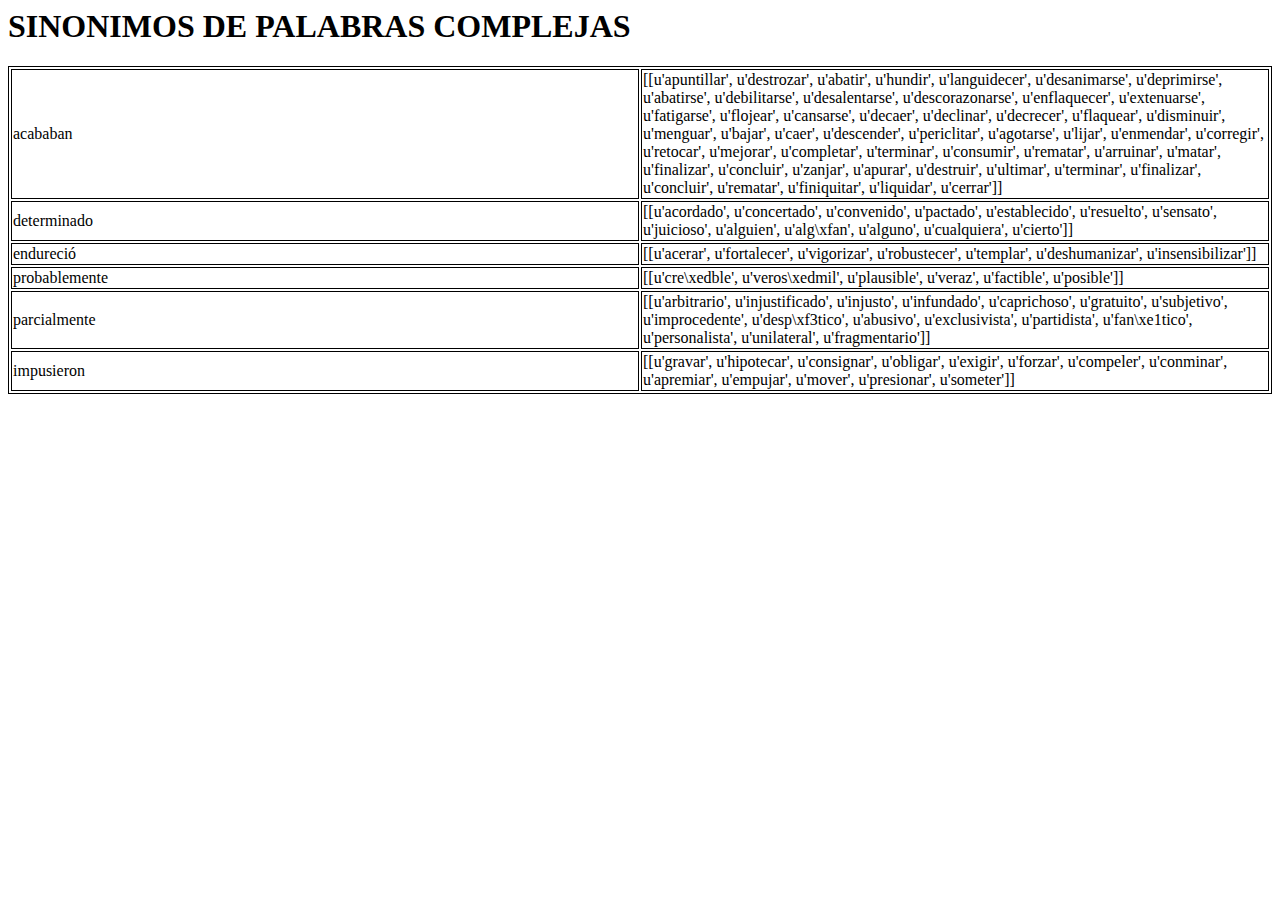
<file: cod/FormExample/tempdictionary.html>
<html><head><h1>SINONIMOS DE PALABRAS COMPLEJAS</h1><style>table {width: 100%;border: 1px solid #000;}td {width: 25%;text-align: left;border: 1px solid #000;}</style></head><body><div id='contenedor'><span class='cuerpo-texto'><table><tr><td>acababan</td><td>[[u'apuntillar', u'destrozar', u'abatir', u'hundir', u'languidecer', u'desanimarse', u'deprimirse', u'abatirse', u'debilitarse', u'desalentarse', u'descorazonarse', u'enflaquecer', u'extenuarse', u'fatigarse', u'flojear', u'cansarse', u'decaer', u'declinar', u'decrecer', u'flaquear', u'disminuir', u'menguar', u'bajar', u'caer', u'descender', u'periclitar', u'agotarse', u'lijar', u'enmendar', u'corregir', u'retocar', u'mejorar', u'completar', u'terminar', u'consumir', u'rematar', u'arruinar', u'matar', u'finalizar', u'concluir', u'zanjar', u'apurar', u'destruir', u'ultimar', u'terminar', u'finalizar', u'concluir', u'rematar', u'finiquitar', u'liquidar', u'cerrar']]</td></tr><tr><td>determinado</td><td>[[u'acordado', u'concertado', u'convenido', u'pactado', u'establecido', u'resuelto', u'sensato', u'juicioso', u'alguien', u'alg\xfan', u'alguno', u'cualquiera', u'cierto']]</td></tr><tr><td>endureció</td><td>[[u'acerar', u'fortalecer', u'vigorizar', u'robustecer', u'templar', u'deshumanizar', u'insensibilizar']]</td></tr><tr><td>probablemente</td><td>[[u'cre\xedble', u'veros\xedmil', u'plausible', u'veraz', u'factible', u'posible']]</td></tr><tr><td>parcialmente</td><td>[[u'arbitrario', u'injustificado', u'injusto', u'infundado', u'caprichoso', u'gratuito', u'subjetivo', u'improcedente', u'desp\xf3tico', u'abusivo', u'exclusivista', u'partidista', u'fan\xe1tico', u'personalista', u'unilateral', u'fragmentario']]</td></tr><tr><td>impusieron</td><td>[[u'gravar', u'hipotecar', u'consignar', u'obligar', u'exigir', u'forzar', u'compeler', u'conminar', u'apremiar', u'empujar', u'mover', u'presionar', u'someter']]</td></tr></table></span></div></body></html>
</file>
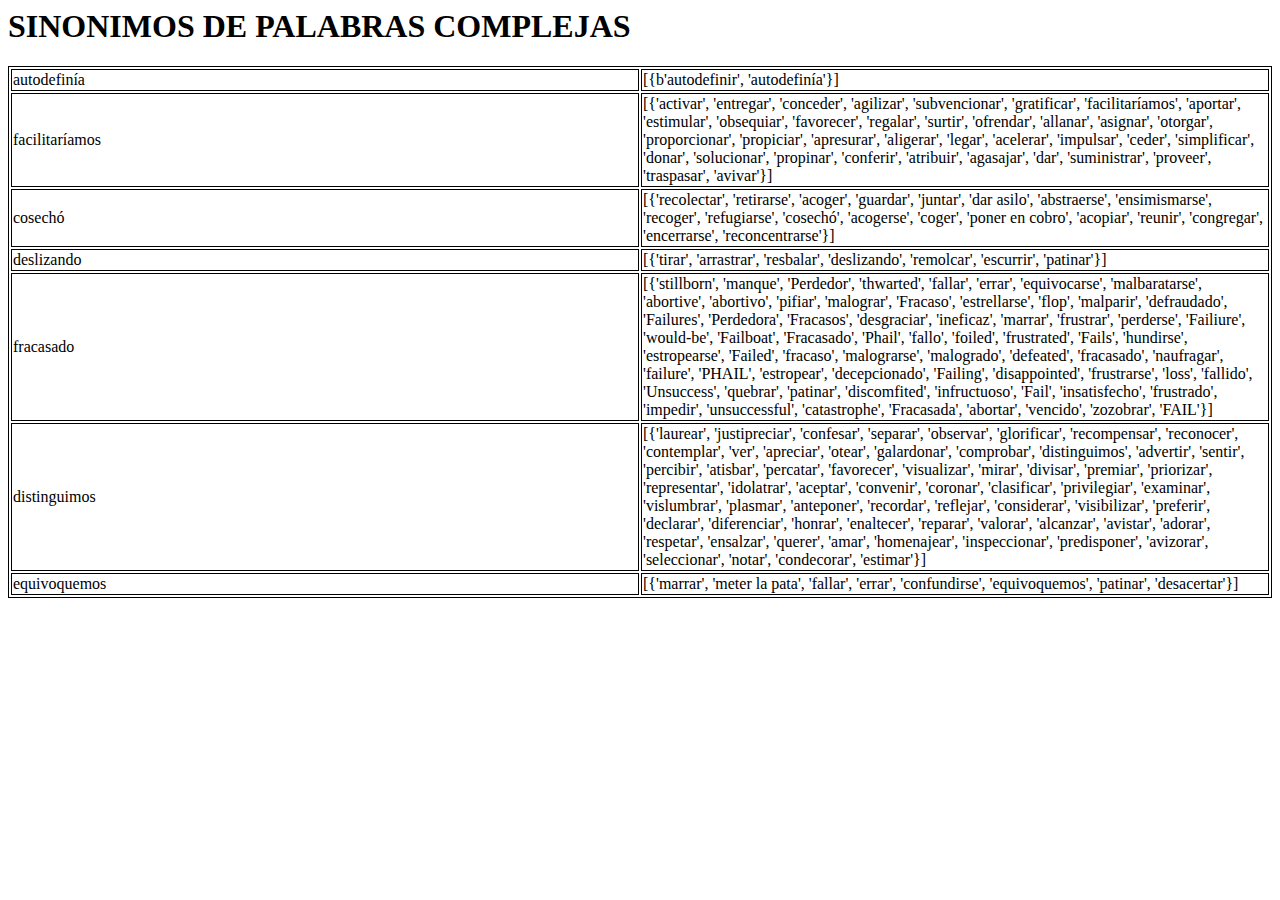
<file: cod/FormExample/templates/tempdictionary.html>
<html><head><meta charset='UTF-8'><title>LISTA DE SINÓNIMOS DE PALABRAS COMPLEJAS</title><h1>SINONIMOS DE PALABRAS COMPLEJAS</h1><style>table {width: 100%;border: 1px solid #000;}td {width: 25%;text-align: left;border: 1px solid #000;}</style></head><body><div id='contenedor'><span class='cuerpo-texto'><table><tr><td>autodefinía</td><td>[{b'autodefinir', 'autodefinía'}]</td></tr><tr><td>facilitaríamos</td><td>[{'activar', 'entregar', 'conceder', 'agilizar', 'subvencionar', 'gratificar', 'facilitaríamos', 'aportar', 'estimular', 'obsequiar', 'favorecer', 'regalar', 'surtir', 'ofrendar', 'allanar', 'asignar', 'otorgar', 'proporcionar', 'propiciar', 'apresurar', 'aligerar', 'legar', 'acelerar', 'impulsar', 'ceder', 'simplificar', 'donar', 'solucionar', 'propinar', 'conferir', 'atribuir', 'agasajar', 'dar', 'suministrar', 'proveer', 'traspasar', 'avivar'}]</td></tr><tr><td>cosechó</td><td>[{'recolectar', 'retirarse', 'acoger', 'guardar', 'juntar', 'dar asilo', 'abstraerse', 'ensimismarse', 'recoger', 'refugiarse', 'cosechó', 'acogerse', 'coger', 'poner en cobro', 'acopiar', 'reunir', 'congregar', 'encerrarse', 'reconcentrarse'}]</td></tr><tr><td>deslizando</td><td>[{'tirar', 'arrastrar', 'resbalar', 'deslizando', 'remolcar', 'escurrir', 'patinar'}]</td></tr><tr><td>fracasado</td><td>[{'stillborn', 'manque', 'Perdedor', 'thwarted', 'fallar', 'errar', 'equivocarse', 'malbaratarse', 'abortive', 'abortivo', 'pifiar', 'malograr', 'Fracaso', 'estrellarse', 'flop', 'malparir', 'defraudado', 'Failures', 'Perdedora', 'Fracasos', 'desgraciar', 'ineficaz', 'marrar', 'frustrar', 'perderse', 'Failiure', 'would-be', 'Failboat', 'Fracasado', 'Phail', 'fallo', 'foiled', 'frustrated', 'Fails', 'hundirse', 'estropearse', 'Failed', 'fracaso', 'malograrse', 'malogrado', 'defeated', 'fracasado', 'naufragar', 'failure', 'PHAIL', 'estropear', 'decepcionado', 'Failing', 'disappointed', 'frustrarse', 'loss', 'fallido', 'Unsuccess', 'quebrar', 'patinar', 'discomfited', 'infructuoso', 'Fail', 'insatisfecho', 'frustrado', 'impedir', 'unsuccessful', 'catastrophe', 'Fracasada', 'abortar', 'vencido', 'zozobrar', 'FAIL'}]</td></tr><tr><td>distinguimos</td><td>[{'laurear', 'justipreciar', 'confesar', 'separar', 'observar', 'glorificar', 'recompensar', 'reconocer', 'contemplar', 'ver', 'apreciar', 'otear', 'galardonar', 'comprobar', 'distinguimos', 'advertir', 'sentir', 'percibir', 'atisbar', 'percatar', 'favorecer', 'visualizar', 'mirar', 'divisar', 'premiar', 'priorizar', 'representar', 'idolatrar', 'aceptar', 'convenir', 'coronar', 'clasificar', 'privilegiar', 'examinar', 'vislumbrar', 'plasmar', 'anteponer', 'recordar', 'reflejar', 'considerar', 'visibilizar', 'preferir', 'declarar', 'diferenciar', 'honrar', 'enaltecer', 'reparar', 'valorar', 'alcanzar', 'avistar', 'adorar', 'respetar', 'ensalzar', 'querer', 'amar', 'homenajear', 'inspeccionar', 'predisponer', 'avizorar', 'seleccionar', 'notar', 'condecorar', 'estimar'}]</td></tr><tr><td>equivoquemos</td><td>[{'marrar', 'meter la pata', 'fallar', 'errar', 'confundirse', 'equivoquemos', 'patinar', 'desacertar'}]</td></tr></table></span></div></body></html>
</file>
